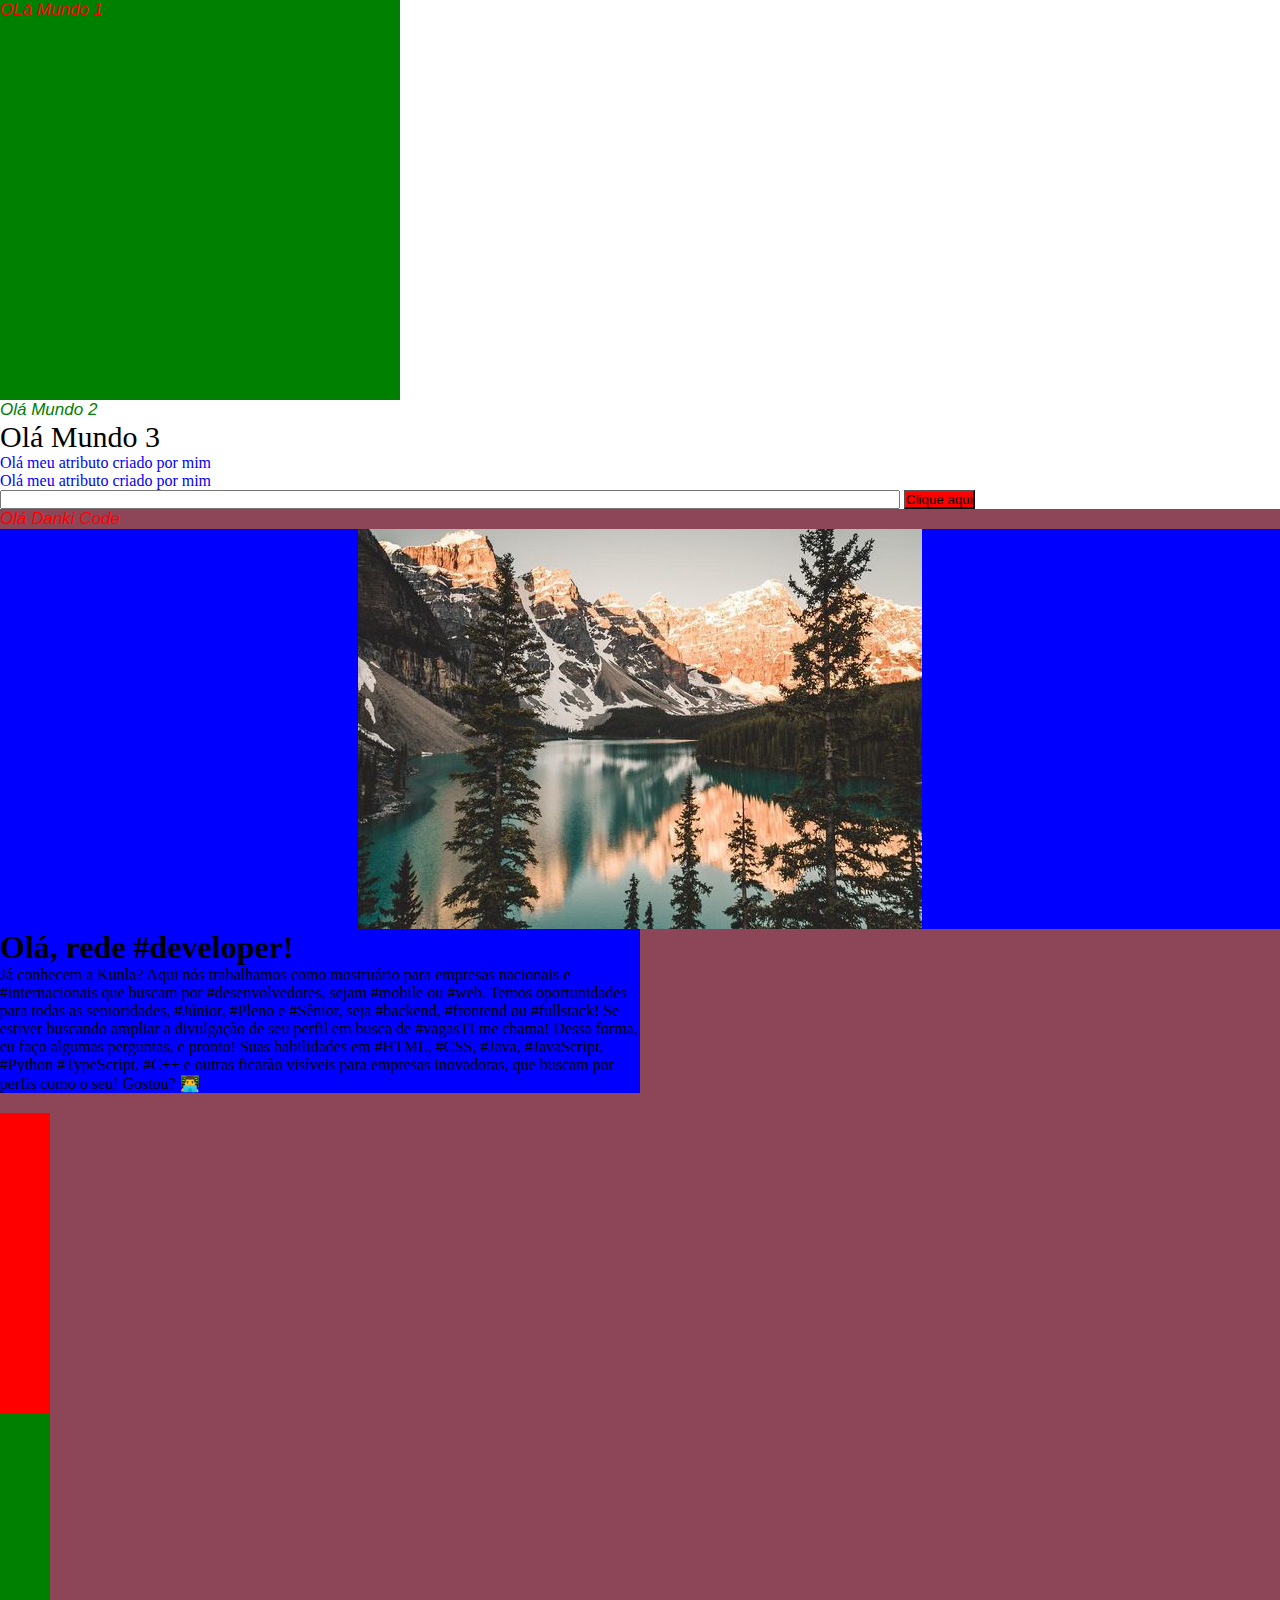
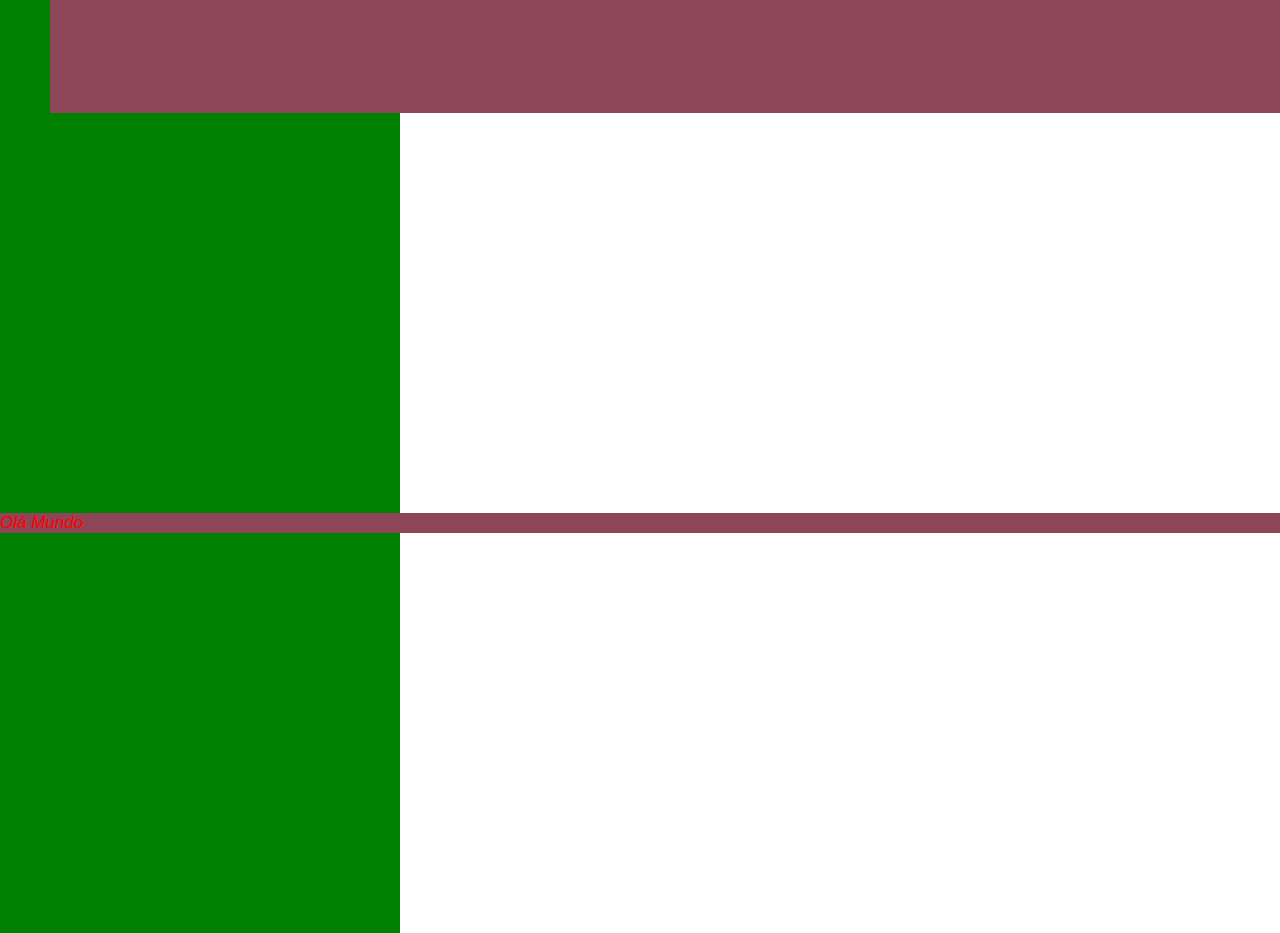
<file: index.html>
<!DOCTYPE html>
<html lang="pt-br">
<head>
    <meta charset="UTF-8">
    <meta name="viewport" content="width=device-width, initial-scale=1.0">

    <title>Módulo CSS</title>
    <link href="css/style.css" rel="stylesheet" />
</head>
<body>

       <!--AULA DE ATRUBUTOS-->
      <h2 class="teste"> OLá Mundo 1</h2>
      <h2 id="teste">Olá Mundo 2</h2>
      <p class="paragrafo">Olá Mundo 3</p>


      <!--Criando meu própio atrubuto (name= "paragrafo")-->
      <p name="paragrafo"> Olá meu atributo criado por mim</p>

      <p name="paragrafo"> Olá meu atributo criado por mim</p>
      <!--criando atributo para estilizar um local para o usuario escrever um texto, com um botão ao lado-->
      <form>
        <input type="text" />
        <input type="button" value="Clique aqui"/>
      </form>


      <!--AULA DE CORES E BACKGROUNDS ABAIXO-->

      <div>
        <h2 class="CORES">Olá Danki Code</h2>
      </div>

      <!--AULA MAIS SOBRE BACKGROUNDS-->

      <div class="bg"></div>
      
      <!--Aula de dimensões css e flaxbox-->
     <div>
        <div class="d1"><h1> Olá, rede #developer! </h1>

        Já conhecem a Kunla?
        Aqui nós trabalhamos como mostruário para empresas nacionais e #internacionais que buscam por #desenvolvedores, sejam #mobile ou #web.
        
        Temos oportunidades para todas as senioridades, #Júnior, #Pleno e #Sênior, seja #backend, #frontend ou #fullstack!
        Se estiver buscando ampliar a divulgação de seu perfil em busca de #vagasTI me chama!
        
        Dessa forma, eu faço algumas perguntas, e pronto! Suas habilidades em #HTML, #CSS, #Java, #JavaScript, #Python #TypeScript, #C++ e outras ficarão visíveis para empresas inovadoras, que buscam por perfis como o seu!
        Gostou? 👨‍💻 </div>

        <div class="d2"> </div>
        <div class="d3"> </div>
     
      </div> 
        <!--Aula niveis de importâcia no CSS-->

      <div class="teste">
        
        
      </div>
         <div class="testes2">
        <h2 class="title">Olá Mundo</h2> 

         </div>
      </div>
      <!--Aula de animações-->

      <div class="teste" ></div>

</body>
</html>
</file>
<file: css/style.css>
/* PARA MUDAR A FONTE DA PÁGINA INTEIRA MEXA AQUI*/
*{
    margin: 0%;
    padding:0%;
    box-sizing: border-box;
    

}

h2{
    /* Essa propiedade permite manipular o tamanho da fonte */
    font-size: 17px ;
    /* Essa propiedade é para fonte das letras*/
    font-family: 'Lato', sans-serif;
    font-style: italic;
    font-weight: normal ;
}
.teste{
    /* Cor do Olá Mundo 1*/
    color: red;
}
    
#teste{
    /* Cor do Olá Mundo 2*/
    color: green;
}
p.paragrafo{
    /*Cor do Olá Mundo 3*/
    font-size: 30px;
}

    /*Esse é meu atributo*/
[name=paragrafo]{
    color: blue;
}
/*criando atributo para estilizar um local para o usuario escrever um texto, com um botão ao lado*/
[type=text]{
    width: 900px;
}
[type=button]{
    background-color: red
    ;
}


/*Sobre aula de cores e background*/
div{
    background-color: #8d4658;
}


/*aula sobre mais background*/
.bg{
    width: 100%;
    height: 400px;
    background-image: url('../landscape.jpg');
    background-repeat: no-repeat;
    background-position: center;
    background-color: blue;
}
/*Aula de dimensões CSS e flexbox*/
.container{
    display: flex;
    
    flex-wrap: nowrap;
}
.d1{
    width: 50%;

   
    
    background-color: blue;
   
}

.d2{
    width: 50px;
    height: 300px;
    margin-top: 20px;
   
    background-color: red;
}

.d3{
    width: 50px;
    height: 300px;
    background-color: green;
}

/*Aula niveis de importâcia do CSS*/
.teste h2.title{
    color: blue;
}

h2{
    color: green;
}

h2{
    color: red;
}

/*Aula de animações*/
@keyframes anim1{
    from{background-color: green;}
    to{background-color: red;}
}
.teste{
    width: 400px;
    height: 400px;
    background-color: green;
    animation: anim1;
    animation-duration:7s;
}
</file>
